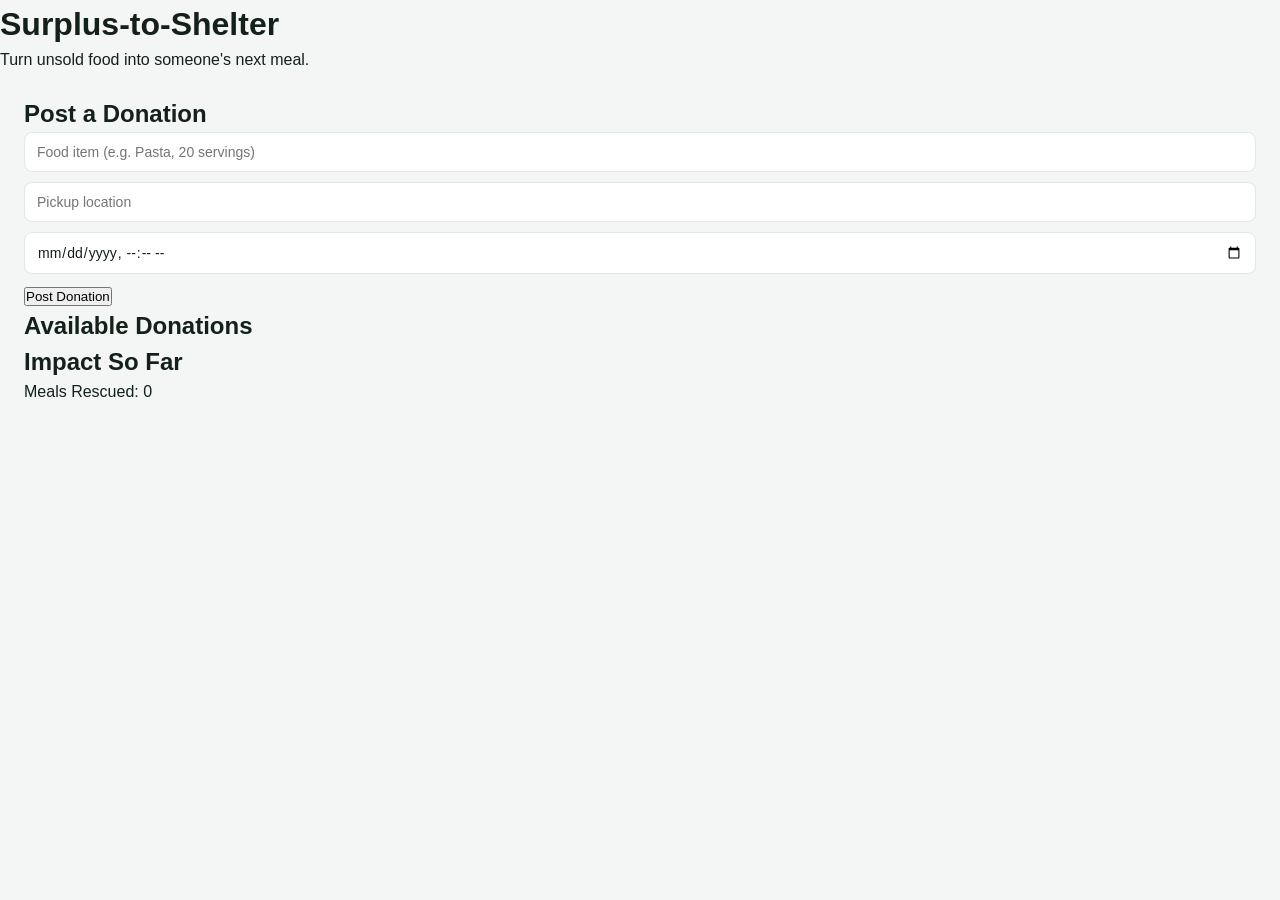
<file: index .html>
<!DOCTYPE html>
<html lang="en">
<head>
  <meta charset="UTF-8">
  <meta name="viewport" content="width=device-width, initial-scale=1.0">
  <title>Surplus-to-Shelter</title>
  <link rel="stylesheet" href="style.css">
</head>
<body>

  <header>
    <h1>Surplus-to-Shelter</h1>
    <p>Turn unsold food into someone's next meal.</p>
  </header>

  <main>
    <!-- Donation Form -->
    <section id="donate-section">
      <h2>Post a Donation</h2>
      <form id="donation-form">
        <input type="text" id="food-item" placeholder="Food item (e.g. Pasta, 20 servings)" required>
        <input type="text" id="location" placeholder="Pickup location" required>
        <input type="datetime-local" id="expiry" required>
        <button type="submit">Post Donation</button>
      </form>
    </section>

    <!-- Donation List -->
    <section id="list-section">
      <h2>Available Donations</h2>
      <div id="donation-list"></div>
    </section>

    <!-- Impact Dashboard -->
    <section id="dashboard-section">
      <h2>Impact So Far</h2>
      <p>Meals Rescued: <span id="meals-count">0</span></p>
    </section>
  </main>

  <script src="script.js"></script>
</body>
</html>
</file>
<file: style.css>
:root{color-scheme:light;--bg:#f3f6f4;--surface:#fff;--soft:#f0f7f2;--soft-line:#c9e6d3;--text:#14201a;--muted:#55645b;--line:#e2e9e4;--brand:#15803d;--brand-btn:#2e7d32;--brand-btn-h:#256428;--shadow:0 2px 14px rgba(15,40,25,.07);--hero:linear-gradient(135deg,#ecfdf3,#f8fff9);--input:#fff;
--b-posted-bg:#f1f5f9;--b-posted:#475569;--b-acc-bg:#dbeafe;--b-acc:#1d4ed8;--b-dis-bg:#fef3c7;--b-dis:#b45309;--b-del-bg:#dcfce7;--b-del:#15803d;--share-bg:#dcfce7;--share:#166534;--share-line:#86efac}
[data-theme=dark]{color-scheme:dark;--bg:#0d1411;--surface:#151f1a;--soft:#1a2a21;--soft-line:#28402f;--text:#e7f0ea;--muted:#95a89c;--line:#25332a;--brand:#4ade80;--brand-btn:#22a455;--brand-btn-h:#1c8c48;--shadow:0 2px 18px rgba(0,0,0,.4);--hero:linear-gradient(135deg,#173324,#12211a);--input:#101a15;
--b-posted-bg:#243029;--b-posted:#b6c4bb;--b-acc-bg:#1e3557;--b-acc:#93c5fd;--b-dis-bg:#4a3512;--b-dis:#fcd34d;--b-del-bg:#17402a;--b-del:#86efac;--share-bg:#17402a;--share:#86efac;--share-line:#2f6b47}
*{box-sizing:border-box;margin:0;padding:0}
html{scroll-behavior:smooth}
body{font-family:Inter,Arial,sans-serif;background:var(--bg);color:var(--text);line-height:1.5;-webkit-font-smoothing:antialiased}
.theming,.theming *{transition:background-color .35s ease,color .35s ease,border-color .35s ease,box-shadow .35s ease!important}

.topbar{background:linear-gradient(135deg,#14532d,#2e7d32);color:#fff;padding:18px 32px;display:flex;justify-content:space-between;align-items:center;flex-wrap:wrap;gap:12px}
[data-theme=dark] .topbar{background:linear-gradient(135deg,#0f2f1d,#1b5a30)}
.brand{display:flex;align-items:center;gap:14px}.brand-icon{font-size:32px}.topbar h1{font-size:21px}.topbar p{font-size:13px;opacity:.85}
.topbar-actions{display:flex;align-items:center;gap:14px;flex-wrap:wrap}
.pill-link{background:rgba(255,255,255,.16);color:#fff;padding:8px 16px;border-radius:999px;text-decoration:none;font-size:13px;font-weight:600;transition:background .2s}
.pill-link:hover{background:rgba(255,255,255,.28)}

.share-btn{background:rgba(255,255,255,.16);color:#fff;border:0;padding:8px 16px;border-radius:999px;font:600 13px Inter,Arial,sans-serif;cursor:pointer;transition:background .2s}.share-btn:hover{background:rgba(255,255,255,.28)}
.theme-switch{display:flex;align-items:center;gap:8px;background:rgba(255,255,255,.14);border:0;color:#fff;padding:6px 12px;border-radius:999px;cursor:pointer;font-size:14px;line-height:1}
.ts-track{position:relative;width:38px;height:20px;border-radius:999px;background:rgba(255,255,255,.3);transition:background .3s}
.ts-thumb{position:absolute;top:2px;left:2px;width:16px;height:16px;border-radius:50%;background:#fff;box-shadow:0 1px 3px rgba(0,0,0,.3);transition:transform .3s cubic-bezier(.4,.1,.2,1)}
.theme-switch[aria-checked=true] .ts-thumb{transform:translateX(18px)}
.theme-switch[aria-checked=true] .ts-track{background:#4ade80}
:focus-visible{outline:2px solid #4ade80;outline-offset:2px}

main{max-width:1320px;margin:24px auto;padding:0 24px 48px}
.top-row{display:grid;grid-template-columns:minmax(0,1fr) minmax(0,1.25fr);gap:20px;margin-bottom:20px}
.dash{display:grid;grid-template-columns:minmax(300px,380px) minmax(0,1fr);gap:20px;align-items:start}
.dash>aside{position:sticky;top:20px}
.card-grid{display:grid;grid-template-columns:repeat(auto-fill,minmax(300px,1fr));gap:16px;align-items:start}

.card{background:var(--surface);border-radius:14px;padding:22px;box-shadow:var(--shadow);border:1px solid var(--line);transition:background-color .3s,border-color .3s}
.top-row .card{margin:0}
.hero{background:var(--hero);border-color:var(--soft-line);display:flex;flex-direction:column;justify-content:center}
.hero h2{font-size:25px;margin:5px 0}.hero p{max-width:520px;color:var(--muted)}
.eyebrow{font-size:11px;font-weight:800;letter-spacing:.12em;color:var(--brand)}
.card h2{font-size:17px;margin-bottom:16px;display:flex;align-items:center;gap:8px}.hero h2{display:block}
.empty{color:var(--muted);font-size:14px;padding:18px 0 4px;text-align:center}.empty[hidden]{display:none}
.live-dot{width:8px;height:8px;border-radius:50%;background:#22c55e;display:inline-block;animation:pulse 1.6s infinite}
@keyframes pulse{0%{box-shadow:0 0 0 0 rgba(34,197,94,.5)}70%{box-shadow:0 0 0 7px rgba(34,197,94,0)}}

form input{width:100%;padding:11px 12px;margin-bottom:10px;border:1px solid var(--line);border-radius:8px;font-size:14px;font-family:inherit;background:var(--input);color:var(--text);transition:border-color .2s,box-shadow .2s}
form input:focus,.location-row input:focus{outline:0;border-color:var(--brand);box-shadow:0 0 0 3px rgba(34,197,94,.2)}
.field-label{display:block;font-size:12px;font-weight:600;color:var(--muted);margin-bottom:5px}
.location-row{display:flex;align-items:center;gap:10px;margin-bottom:10px;flex-wrap:wrap}
.location-row input{margin-bottom:0;flex:1;min-width:140px}
.location-status{font-size:12px;color:var(--muted)}
#get-location-btn{background:var(--soft);color:var(--brand);border:1px solid var(--soft-line);padding:9px 14px;border-radius:8px;font-size:13px;font-weight:600;cursor:pointer;transition:filter .2s}
#get-location-btn:hover{filter:brightness(1.08)}
.primary-btn,.sharing-btn{width:100%;padding:11px;border:0;border-radius:8px;cursor:pointer;font-size:14px;font-weight:700;margin-top:10px;transition:background-color .2s,transform .1s}
.primary-btn{background:var(--brand-btn);color:#fff}.primary-btn:hover{background:var(--brand-btn-h)}
.primary-btn:active,.sharing-btn:active{transform:scale(.98)}
.sharing-btn{background:var(--share-bg);color:var(--share);border:1px solid var(--share-line)}
.inline-btn{width:auto;flex:0 0 auto;margin-top:0}

.donation-card{border:1px solid var(--line);border-radius:11px;padding:15px 16px;background:var(--surface);transition:border-color .2s,background-color .3s}
.donation-card:hover{border-color:var(--soft-line)}
.donation-card.enter{animation:rise .4s ease both}
@keyframes rise{from{opacity:0;transform:translateY(8px)}}
.card-top{display:flex;justify-content:space-between;align-items:flex-start;gap:10px;margin-bottom:6px}
.donation-card h3{font-size:15px}.donation-card p{font-size:13px;color:var(--muted);margin-top:3px}
.badge{font-size:10px;font-weight:800;padding:4px 10px;border-radius:999px;text-transform:uppercase;white-space:nowrap}
.badge-posted{background:var(--b-posted-bg);color:var(--b-posted)}.badge-accepted{background:var(--b-acc-bg);color:var(--b-acc)}
.badge-dispatched{background:var(--b-dis-bg);color:var(--b-dis)}.badge-delivered{background:var(--b-del-bg);color:var(--b-del)}
.mini-map{height:230px;border-radius:10px;margin-top:10px;border:1px solid var(--line);overflow:hidden;position:relative;z-index:0}
[data-theme=dark] .leaflet-tile-pane{filter:invert(1) hue-rotate(180deg) brightness(.92) contrast(.9)}
.route-info{font-size:12px;font-weight:700;color:var(--brand);background:var(--soft);padding:7px 9px;border-radius:7px;margin-top:10px}
.match-box{margin-top:8px;padding:9px;background:var(--soft);border:1px solid var(--soft-line);border-radius:8px;font-size:13px;color:var(--brand)}

.impact{display:flex;flex-direction:column;justify-content:center}
.stat-grid{display:grid;grid-template-columns:repeat(3,1fr);gap:12px}
.stat-box{background:var(--soft);border:1px solid var(--soft-line);border-radius:10px;padding:15px;text-align:center}
.stat-number{display:block;font-size:28px;font-weight:800;color:var(--brand);font-variant-numeric:tabular-nums}
.stat-label{font-size:11px;color:var(--muted)}.footnote{font-size:10px;color:var(--muted);margin-top:10px}

@media(max-width:1000px){.top-row,.dash{grid-template-columns:1fr}.dash>aside{position:static}}
@media(max-width:650px){.topbar{padding:14px 16px}main{padding:0 14px 32px;margin-top:16px}.hero h2{font-size:21px}.stat-number{font-size:22px}.stat-box{padding:12px 6px}.card-grid{grid-template-columns:1fr}}
@media(prefers-reduced-motion:reduce){*,*::before,*::after{animation:none!important;transition:none!important}html{scroll-behavior:auto}}
</file>
